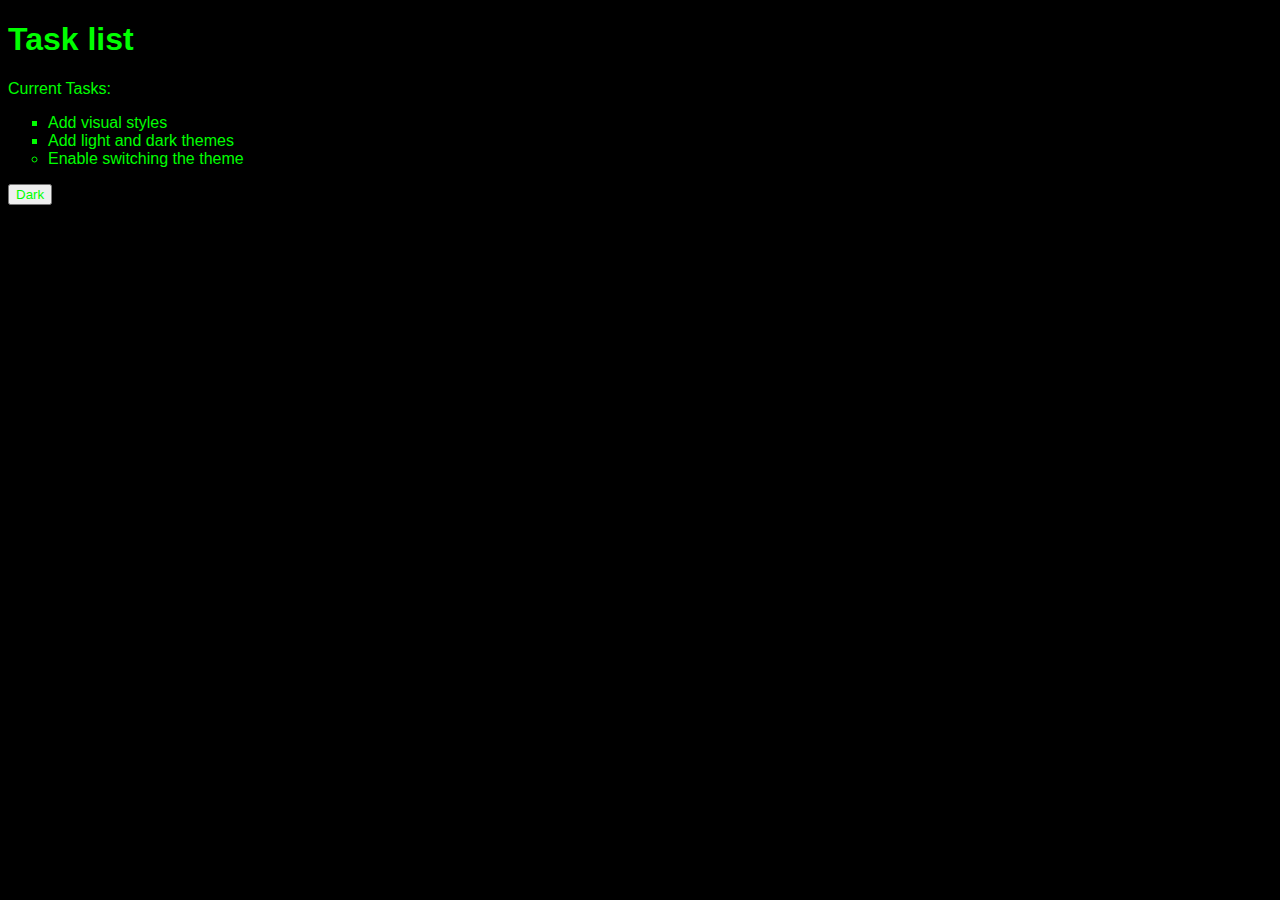
<file: site-simples/index.html>
<!DOCTYPE html>
<html lang="pt-br">
<head>
    <meta charset="utf-8">
    <title>Simples doc</title>
    <link rel="stylesheet" href="main.css"> 
</head>
    <body class="dark-theme">
        <h1>Task list</h1>
        <p id=""> Current Tasks: </p>
        <ul>
            <li class="list"> Add visual styles</li>
            <li class="list"> Add light and dark themes</li>
            <li>Enable switching the theme</li>
        </ul>
        <div>
            <button class="btn"> Dark</button>
        </div>
        <script src="app.js"></script>
        <noscript>You need to enable JavaScript to view the full site!</noscript>
    </body>
</html>
</file>
<file: site-simples/main.css>
body{
    font-family: monospace;
}
ul{
    font-family: Arial, Helvetica, sans-serif;
}
li{
    list-style: circle;
}
.list{
    list-style: square;
}

.light-theme{
    --bg: var(--green);
    --fontColor: var(--black);
    --btnBg: var(--black);
    --btnFontColor: var(--White);
}
.dark-theme{
    --bg: var(--black);
    --fontColor: var(--green);
    --btnBg: var(--White);
    --btnFontColor: var(--black);
}
:root{
    --green: #00FF00;
    --White: #FFFFFF;
    --black: #000000;
}
*{
    color: var(--fontColor);
    font-family: Arial, Helvetica, sans-serif;
}
body{
    background: var(--bg);
}
.btn:focus{
    outline-style: none;
    position: absolute;
    top: 20px;
    left: 250px;
    height: 50px;
    width: 50px;
    border-radius: 50%;
    border: none;
    color: var(--btnFontColor);
    background-color: var(--btnBg);
}
</file>
